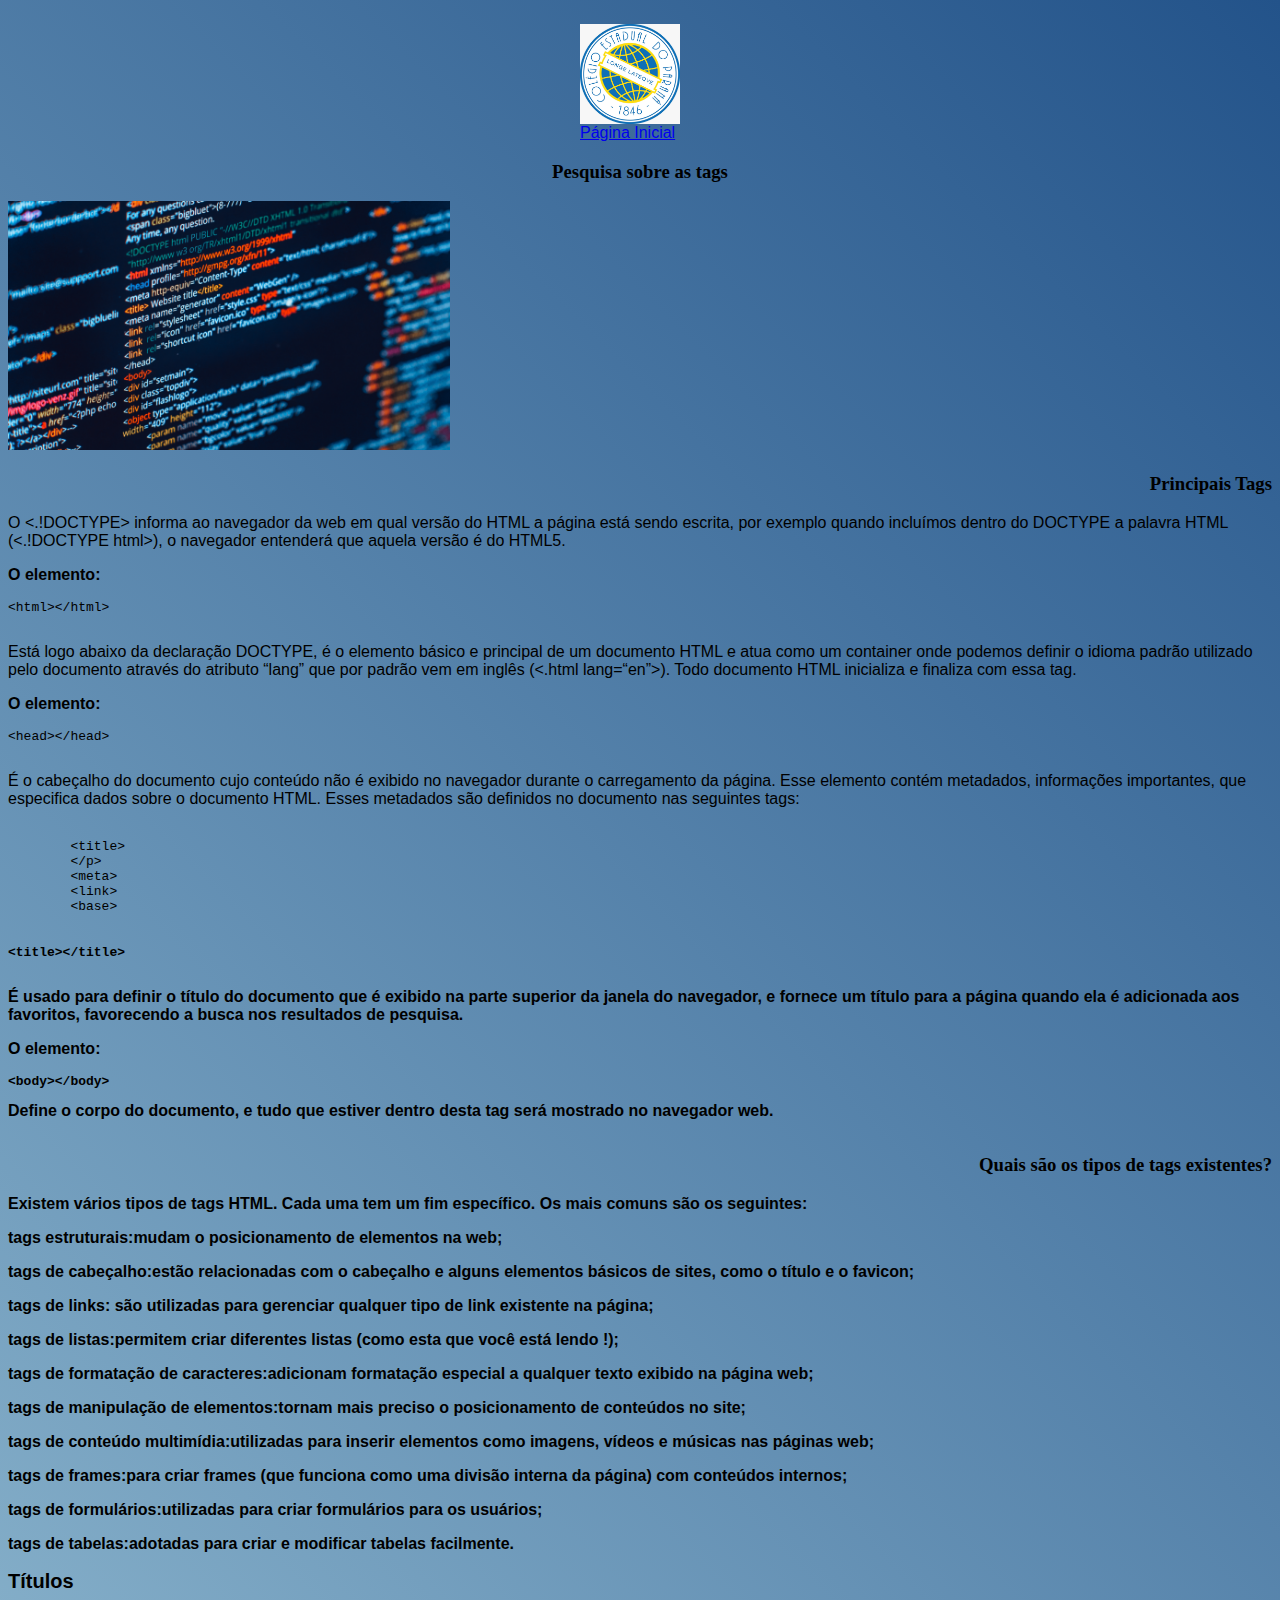
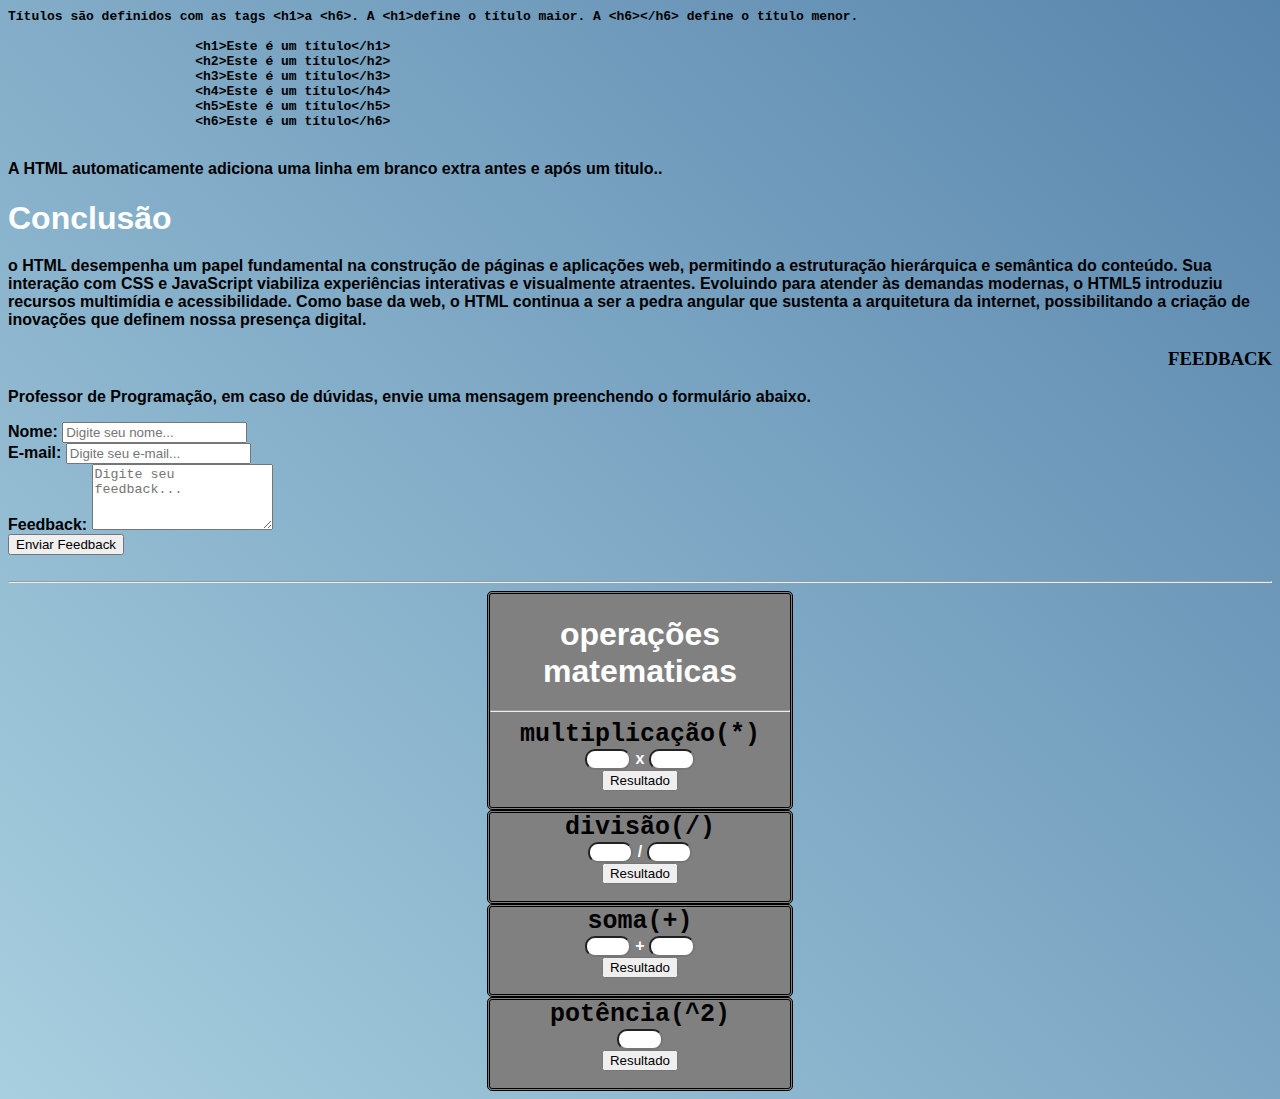
<file: programação.html>
<!DOCTYPE html>
<html lang="en">
<head>
    <meta charset="UTF-8">
    <meta name="viewport" content="width=device-width, initial-scale=1.0">
    <title>Programação</title>
    <link rel="stylesheet" href="Programação.css">
</head>
<header>
    <p>
    <div class="container">
        <img src="logonova.jpeg" alt="Logo do cep" width="100" height="100" style="float: left; margin-right: 20px;">
        <div>

            <a href="index.html">Página Inicial</a>
        </div>
</header>

<body>
    <div>
        <h3>
            <p id="Pesquisa sobre as tags">Pesquisa sobre as tags
        </h3>
    </div>

    <div class="destino">
        <img src="Html.png" style="width:35%">
        <h3>Principais Tags</h3>
        <p>O <.!DOCTYPE> informa ao navegador da web em qual versão do HTML a página está sendo escrita, por exemplo
                quando incluímos dentro do DOCTYPE a palavra HTML (<.!DOCTYPE html>), o navegador entenderá que aquela
                    versão é do HTML5.
        </p>

        <p><strong>O elemento:</strong> <xmp><html></html>
        </xmp>

            Está logo abaixo da declaração DOCTYPE, é o elemento básico e principal de um documento HTML e
            atua como um container onde podemos definir o idioma padrão utilizado pelo documento através do
            atributo “lang” que por padrão vem em inglês (<.html lang=“en”>). Todo documento HTML inicializa e
                finaliza com essa tag. </p>

      <p><strong>O elemento:</strong> <xmp><head></head>
    </xmp>

            É o cabeçalho do documento cujo conteúdo não é exibido no navegador durante o carregamento da
            página. Esse elemento contém metadados, informações importantes, que especifica dados sobre o
            documento HTML. Esses metadados são definidos no documento nas seguintes tags:</p>
          
            <xmp>
        <title>
        </p>
        <meta>
        <link>
        <base>
        </xmp>
        <p><strong><O elemento: /strong>
            <xmp><title></title>
            </xmp>

                É usado para definir o título do documento que é exibido na parte superior da janela do
                navegador,
                e fornece um título para a página quando ela é adicionada aos favoritos,
                favorecendo a busca nos resultados de pesquisa.  </p>

         <p><strong>O elemento:</strong>  <xmp><body></body></xmp>
       
        Define o corpo do documento,
        e tudo que estiver dentro desta tag será mostrado no navegador web.</p>

    </div>
    <h3>Quais são os tipos de tags existentes?</h3>
    <p>Existem vários tipos de tags HTML. Cada uma tem um fim específico. Os mais comuns são os seguintes:</p>
    <p><strong>tags estruturais:</strong>mudam o posicionamento de elementos na web;
    <p><strong>tags de cabeçalho:</strong>estão relacionadas com o cabeçalho e alguns elementos básicos de sites,
        como o título e o favicon;
    </p>
    <p><strong>tags de links</strong>: são utilizadas para gerenciar qualquer tipo de link existente na página;
    </p>
    <p><strong>tags de listas:</strong>permitem criar diferentes listas (como esta que você está lendo !);
    </p>
    <p><strong>tags de formatação de caracteres:</strong>adicionam formatação especial a qualquer texto exibido na
        página web;
    </p>
    <p><strong>tags de manipulação de elementos:</strong>tornam mais preciso o posicionamento de conteúdos no site;
    </p>
    <p><strong>tags de conteúdo multimídia:</strong>utilizadas para inserir elementos como imagens,
        vídeos e músicas nas páginas web;
    </p>
    <p><strong>tags de frames:</strong>para criar frames (que funciona como uma divisão interna da página) com conteúdos
        internos;
    </p>
    <p><strong>tags de formulários:</strong>utilizadas para criar formulários para os usuários;
    </p>
    <p><strong>tags de tabelas:</strong>adotadas para criar e modificar tabelas facilmente.</p>
    <h2>Títulos</h2>
    <xmp>Títulos são definidos com as tags <h1>a <h6>. A <h1>define o título maior. A <h6></h6> define o título menor.

                        <h1>Este é um título</h1>
                        <h2>Este é um título</h2>
                        <h3>Este é um título</h3>
                        <h4>Este é um título</h4>
                        <h5>Este é um título</h5>
                        <h6>Este é um título</h6>
                    </xmp>
    <p>A HTML automaticamente adiciona uma linha em branco extra antes e após
                        um titulo.. </p>

                        <h1><pclass="blue-text">Conclusão</pclass></h1>
    <p>o HTML desempenha um papel fundamental na construção de páginas e aplicações web,
        permitindo a estruturação hierárquica e semântica do conteúdo. Sua interação com CSS e JavaScript viabiliza
        experiências interativas e visualmente atraentes. Evoluindo para atender às demandas modernas,
        o HTML5 introduziu recursos multimídia e acessibilidade. Como base da web,
        o HTML continua a ser a pedra angular que sustenta a arquitetura da internet,
        possibilitando a criação de inovações que definem nossa presença digital.</p>

        <h3>FEEDBACK</h3>

        <P>Professor de Programação, em caso de dúvidas, envie uma mensagem preenchendo o formulário abaixo.</P>

        <form action="/enviar-feedback" method="post">
            <label for="nome">Nome:</label>
            <input type="text" id="nome" name="nome" placeholder="Digite seu nome..." required><br>
          
            <label for="email">E-mail:</label>
            <input type="email" id="email" name="email" placeholder="Digite seu e-mail..." required><br>
          
            <label for="feedback">Feedback:</label>
            <textarea id="feedback" name="feedback" rows="4" placeholder="Digite seu feedback..." required></textarea><br>
          
            <input type="submit" value="Enviar Feedback">
          </form>
        
           <!-- FIM(APRESENTAÇÃO)-->
           <br>
           <hr>
           <!--TITULO-->
           <div class="bloco">
             <h1>operações matematicas</h1>
           <!--/-->
           <hr>
            <label class="titulo"> multiplicação(*)</label> <br>
               <input type ="number" id="num" class="input"> <label id="sinal"> x </label>
               <input type ="number" id="num2" class="input"> <br>
              <button type = "submit" id="conta" onclick="texto()" >Resultado</button>
           <h2 id="show"></h2>
           </div>
           
           
           <div class="bloco">
           <label class="titulo"> divisão(/)</label> <br>
               <input type ="number" id="div" class="input"><label id="sinal"> / </label>
               <input type ="number" id="div2"class="input"> <br>
             <button type="submit" id="clicar" onclick="numero()">Resultado</button>
           <h2 id="show2"></h2>
           </div>
           
           <div class="bloco">
            <label class="titulo"> soma(+)</label> <br>
                <input type ="number" id="som" class="input"><label id="sinal"> + </label>
                <input type ="number" id="som2"class="input"> <br>
              <button type="submit" id="soma" onclick="soma()">Resultado</button>
            <h2 id="show9"></h2>
            </div>
            
           
           <div class="bloco">
             <label class="titulo"> potência(^2) </label> <br>
             <input type="number" id="pote" class="input"> <br>
             <button type="submit" onclick="result()"> Resultado </button>
             <h2 id="show5"></h2>
            
           </div>
          
           <!--ALERT-->

           <script src="pogramação.js"></script>

</body>

</html>
</file>
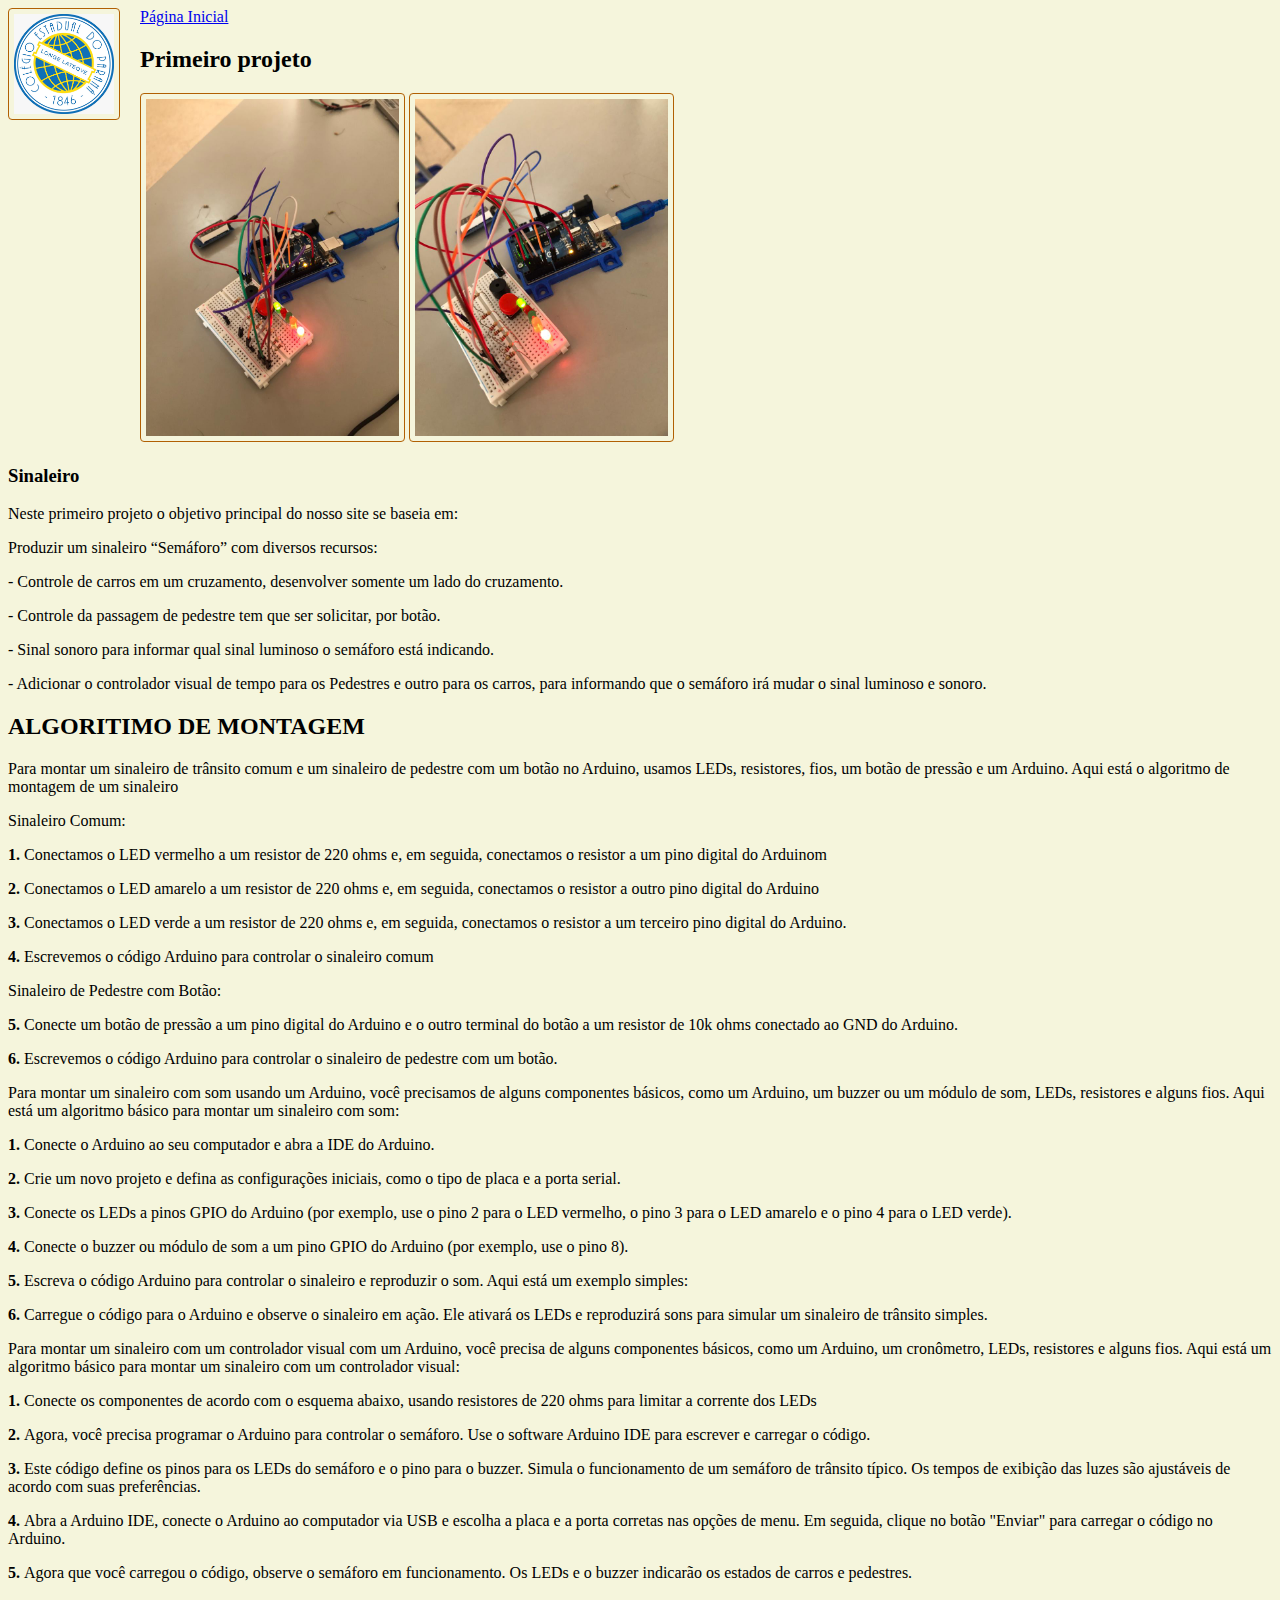
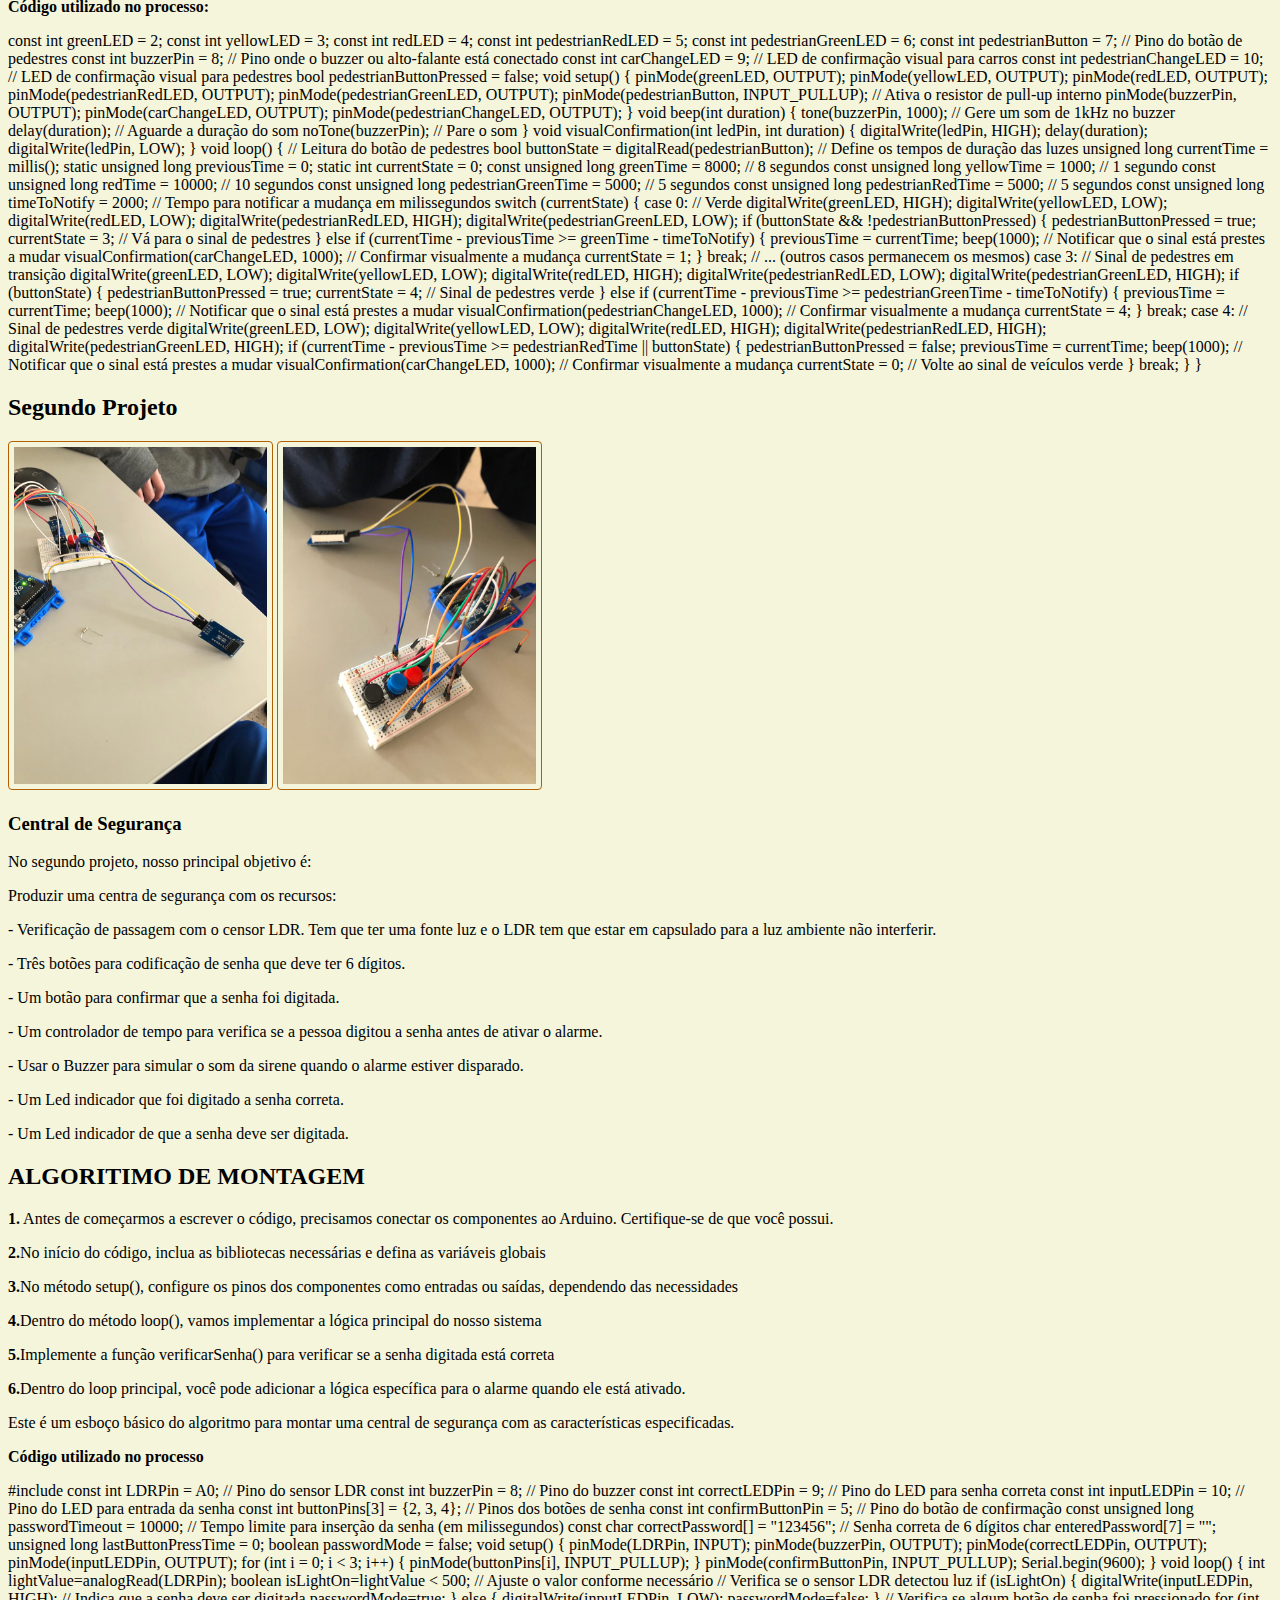
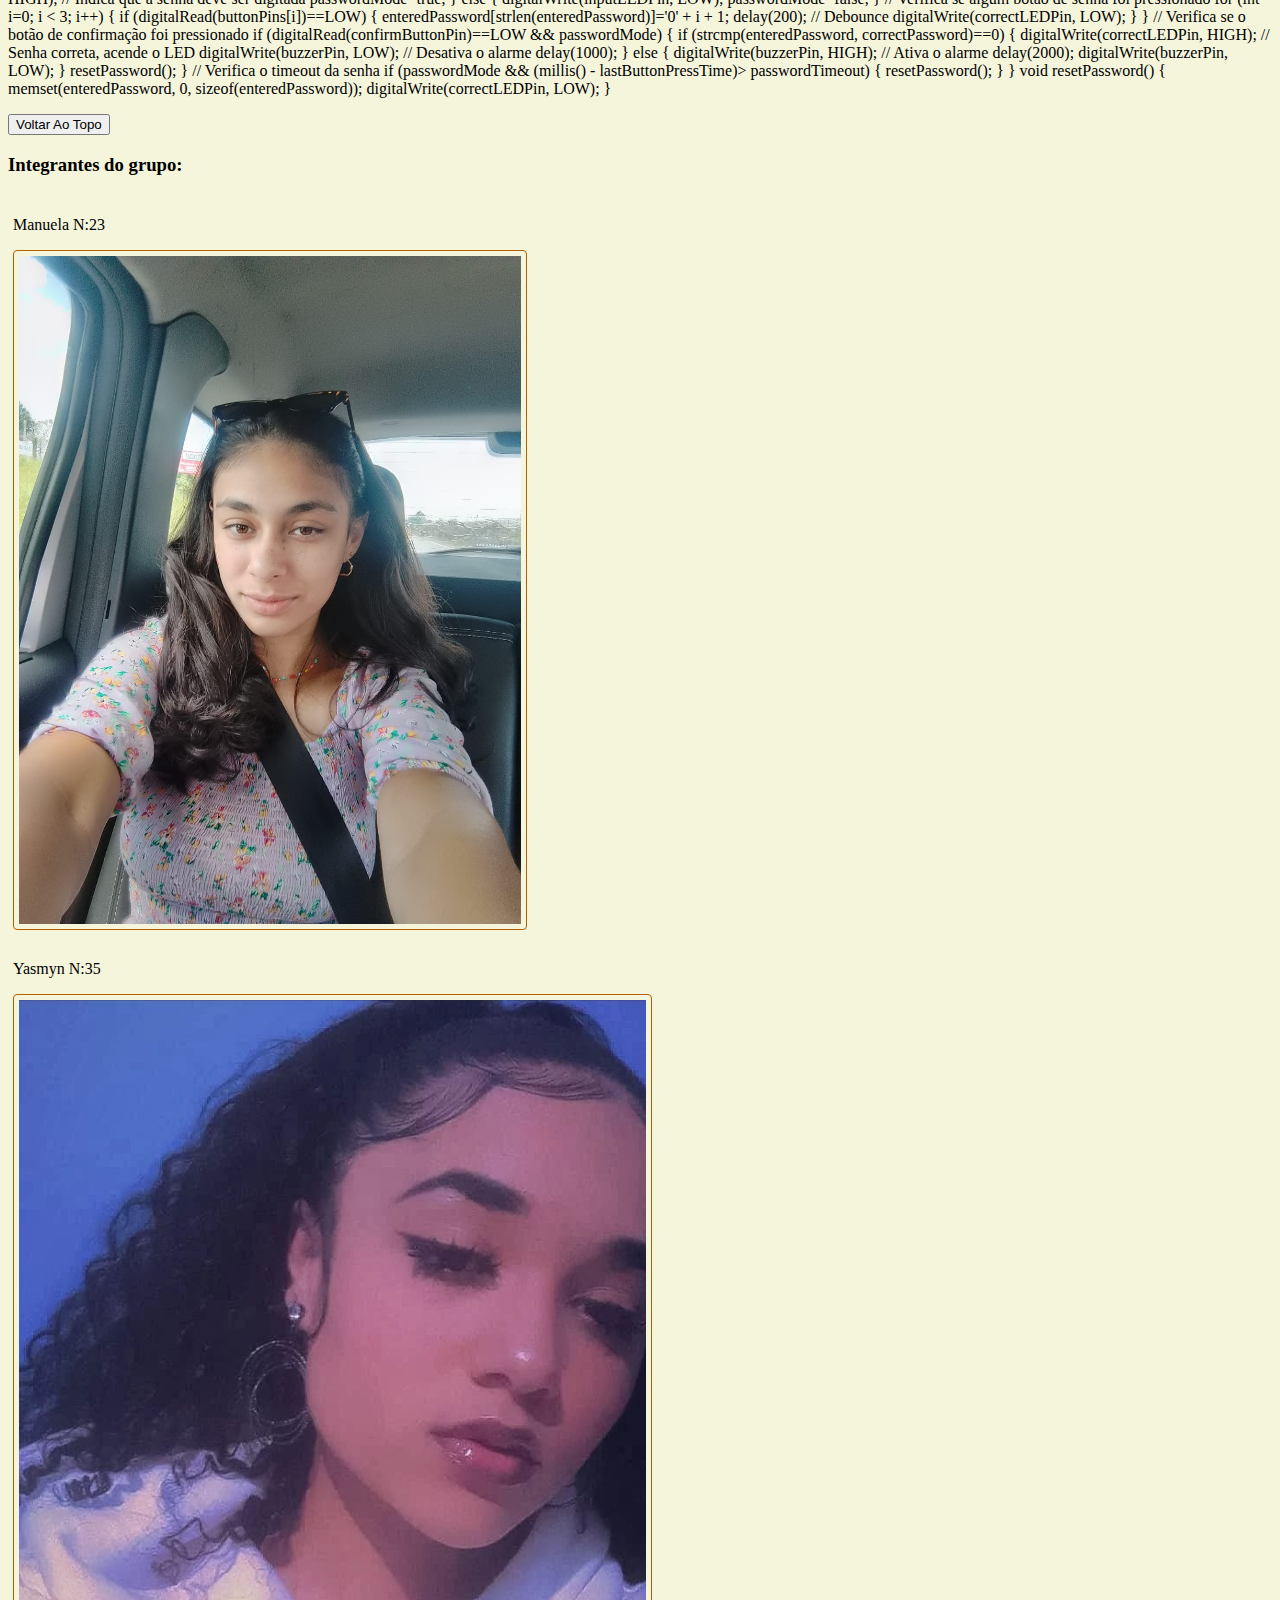
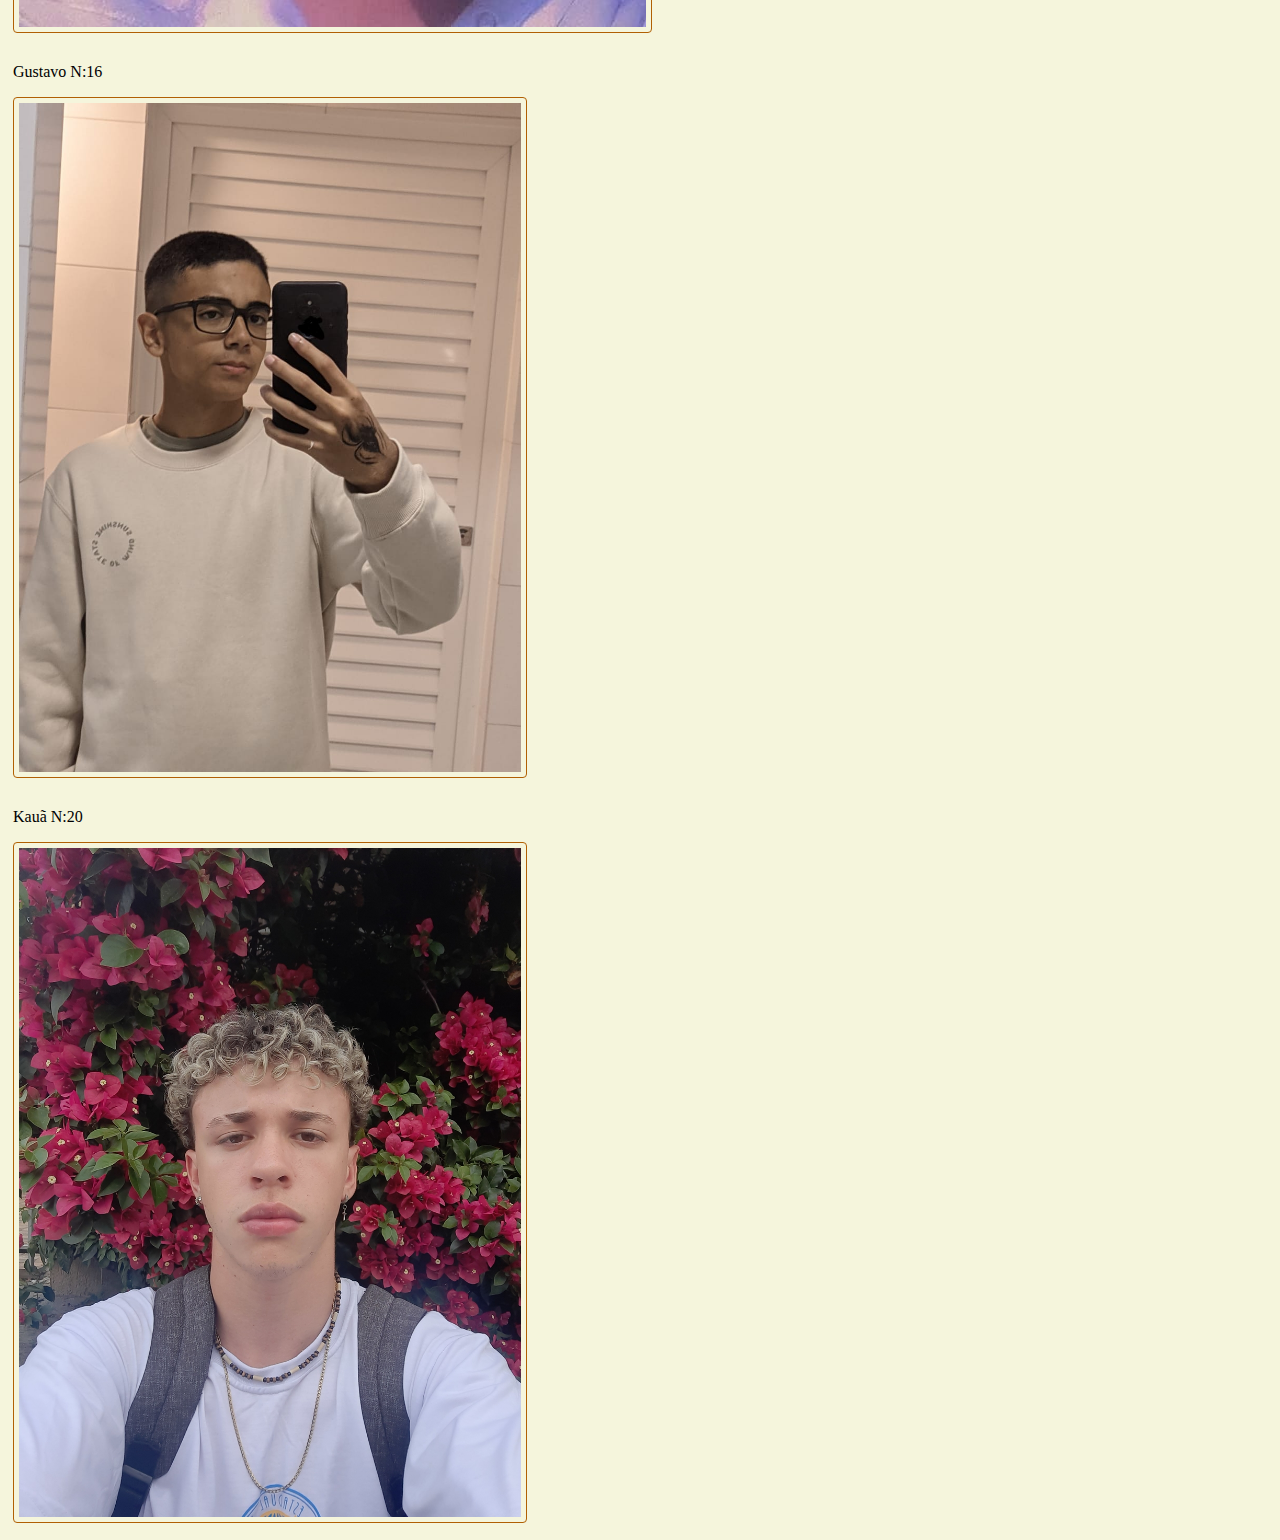
<file: robots.html>
<!DOCTYPE html>
<html lang="en">

<head>
  <meta charset="UTF-8">
  <meta http-equiv="X-UA-Compatible" content="IE=edge">
  <meta name="viewport" content="width=device-width, initial-scale=1.0">
  <title>Trabalho de Programação</title>
  <link rel="stylesheet" href="robótica.css">

</head>


<header>
  <div class="container">
    <img src="logonova.jpeg" alt="Logo do cep" width="100" height="100" style="float: left; margin-right: 20px;">
  </div>
  <a href="index.html">Página Inicial</a>
</header>

<body>
  <nav>
    <ul>
      <h2>Primeiro projeto</h2>
    </ul>
  </nav>
  <div class="destino">
    <img src="WhatsApp Image 2023-09-01 at 15.19.27.jpeg" alt="Caribe" style="width:20%" style="height: auto;">
    <img src="WhatsApp Image 2023-09-01 at 15.19.27 (1).jpeg" alt="Caribe" style="width:20%" style="height: 30%;">
    <h3>Sinaleiro</h3>
    <p>Neste primeiro projeto o objetivo principal do nosso site se baseia em:
    <p>Produzir um sinaleiro “Semáforo” com diversos recursos:</p>
    <p>- Controle de carros em um cruzamento, desenvolver somente um lado do cruzamento.</p>
    <p>- Controle da passagem de pedestre tem que ser solicitar, por botão.</p>
    <p>- Sinal sonoro para informar qual sinal luminoso o semáforo está indicando.</p>
    <p>- Adicionar o controlador visual de tempo para os Pedestres e outro para os carros, para informando que o
      semáforo irá mudar o sinal luminoso e sonoro.</p>
    <h2>ALGORITIMO DE MONTAGEM</h2>
  </div>

  <p>Para montar um sinaleiro de trânsito comum e um sinaleiro de pedestre com um botão no Arduino, usamos LEDs,
    resistores, fios, um botão de pressão e um Arduino. Aqui está o algoritmo de montagem de um sinaleiro</p>
  <p>Sinaleiro Comum: </p>
  <p><strong>1.</strong> Conectamos o LED vermelho a um resistor de 220 ohms e, em seguida, conectamos o resistor a um
    pino digital do Arduinom</p>
  <p><strong>2.</strong> Conectamos o LED amarelo a um resistor de 220 ohms e, em seguida, conectamos o resistor a
    outro pino digital do Arduino </p>
  <p><strong>3.</strong> Conectamos o LED verde a um resistor de 220 ohms e, em seguida, conectamos o resistor a um
    terceiro pino digital do Arduino.</p>
  <p><strong>4.</strong> Escrevemos o código Arduino para controlar o sinaleiro comum </p>
  <p>Sinaleiro de Pedestre com Botão: </p>
  <p><strong>5.</strong> Conecte um botão de pressão a um pino digital do Arduino e o outro terminal do botão a um
    resistor de 10k ohms conectado ao GND do Arduino.</p>
  <p><strong>6.</strong> Escrevemos o código Arduino para controlar o sinaleiro de pedestre com um botão. </p>

  <p>Para montar um sinaleiro com som usando um Arduino, você precisamos de alguns componentes básicos, como um
    Arduino, um buzzer ou um módulo de som, LEDs, resistores e alguns fios. Aqui está um algoritmo básico para montar
    um sinaleiro com som:</p>
  <p><strong>1.</strong> Conecte o Arduino ao seu computador e abra a IDE do Arduino.</p>
  <p><strong>2.</strong> Crie um novo projeto e defina as configurações iniciais, como o tipo de placa e a porta
    serial.</p>
  <p><strong>3.</strong> Conecte os LEDs a pinos GPIO do Arduino (por exemplo, use o pino 2 para o LED vermelho, o
    pino 3 para o LED amarelo e o pino 4 para o LED verde).</p>
  <p><strong>4.</strong> Conecte o buzzer ou módulo de som a um pino GPIO do Arduino (por exemplo, use o pino 8).</p>
  <p><strong>5.</strong> Escreva o código Arduino para controlar o sinaleiro e reproduzir o som. Aqui está um exemplo
    simples:</p>
  <p><strong>6.</strong> Carregue o código para o Arduino e observe o sinaleiro em ação. Ele ativará os LEDs e
    reproduzirá sons para simular um sinaleiro de trânsito simples.

  <p>Para montar um sinaleiro com um controlador visual com um Arduino, você precisa de alguns componentes básicos,
    como um Arduino, um cronômetro, LEDs, resistores e alguns fios. Aqui está um algoritmo básico para montar um
    sinaleiro com um controlador visual:</p>
  <p><strong>1. </strong>Conecte os componentes de acordo com o esquema abaixo, usando resistores de 220 ohms para
    limitar a corrente dos LEDs</p>
  <p><strong>2. </strong>Agora, você precisa programar o Arduino para controlar o semáforo. Use o software Arduino IDE
    para escrever e carregar o código.</p>
  <p><strong>3. </strong>Este código define os pinos para os LEDs do semáforo e o pino para o buzzer. Simula o
    funcionamento de um semáforo de trânsito típico. Os tempos de exibição das luzes são ajustáveis de acordo com suas
    preferências.</p>
  <p><strong>4. </strong>Abra a Arduino IDE, conecte o Arduino ao computador via USB e escolha a placa e a porta
    corretas nas opções de menu. Em seguida, clique no botão "Enviar" para carregar o código no Arduino. </p>
  <p><strong>5. </strong>Agora que você carregou o código, observe o semáforo em funcionamento. Os LEDs e o buzzer
    indicarão os estados de carros e pedestres. </p>

  <strong>Código utilizado no processo:</strong>
  <p>const int greenLED = 2;
    const int yellowLED = 3;
    const int redLED = 4;
    const int pedestrianRedLED = 5;
    const int pedestrianGreenLED = 6;
    const int pedestrianButton = 7; // Pino do botão de pedestres
    const int buzzerPin = 8; // Pino onde o buzzer ou alto-falante está conectado
    const int carChangeLED = 9; // LED de confirmação visual para carros
    const int pedestrianChangeLED = 10; // LED de confirmação visual para pedestres

    bool pedestrianButtonPressed = false;

    void setup() {
    pinMode(greenLED, OUTPUT);
    pinMode(yellowLED, OUTPUT);
    pinMode(redLED, OUTPUT);
    pinMode(pedestrianRedLED, OUTPUT);
    pinMode(pedestrianGreenLED, OUTPUT);
    pinMode(pedestrianButton, INPUT_PULLUP); // Ativa o resistor de pull-up interno
    pinMode(buzzerPin, OUTPUT);
    pinMode(carChangeLED, OUTPUT);
    pinMode(pedestrianChangeLED, OUTPUT);
    }

    void beep(int duration) {
    tone(buzzerPin, 1000); // Gere um som de 1kHz no buzzer
    delay(duration); // Aguarde a duração do som
    noTone(buzzerPin); // Pare o som
    }

    void visualConfirmation(int ledPin, int duration) {
    digitalWrite(ledPin, HIGH);
    delay(duration);
    digitalWrite(ledPin, LOW);
    }

    void loop() {
    // Leitura do botão de pedestres
    bool buttonState = digitalRead(pedestrianButton);

    // Define os tempos de duração das luzes
    unsigned long currentTime = millis();
    static unsigned long previousTime = 0;
    static int currentState = 0;

    const unsigned long greenTime = 8000; // 8 segundos
    const unsigned long yellowTime = 1000; // 1 segundo
    const unsigned long redTime = 10000; // 10 segundos
    const unsigned long pedestrianGreenTime = 5000; // 5 segundos
    const unsigned long pedestrianRedTime = 5000; // 5 segundos
    const unsigned long timeToNotify = 2000; // Tempo para notificar a mudança em milissegundos

    switch (currentState) {
    case 0: // Verde
    digitalWrite(greenLED, HIGH);
    digitalWrite(yellowLED, LOW);
    digitalWrite(redLED, LOW);
    digitalWrite(pedestrianRedLED, HIGH);
    digitalWrite(pedestrianGreenLED, LOW);
    if (buttonState && !pedestrianButtonPressed) {
    pedestrianButtonPressed = true;
    currentState = 3; // Vá para o sinal de pedestres
    } else if (currentTime - previousTime >= greenTime - timeToNotify) {
    previousTime = currentTime;
    beep(1000); // Notificar que o sinal está prestes a mudar
    visualConfirmation(carChangeLED, 1000); // Confirmar visualmente a mudança
    currentState = 1;
    }
    break;

    // ... (outros casos permanecem os mesmos)

    case 3: // Sinal de pedestres em transição
    digitalWrite(greenLED, LOW);
    digitalWrite(yellowLED, LOW);
    digitalWrite(redLED, HIGH);
    digitalWrite(pedestrianRedLED, LOW);
    digitalWrite(pedestrianGreenLED, HIGH);
    if (buttonState) {
    pedestrianButtonPressed = true;
    currentState = 4; // Sinal de pedestres verde
    } else if (currentTime - previousTime >= pedestrianGreenTime - timeToNotify) {
    previousTime = currentTime;
    beep(1000); // Notificar que o sinal está prestes a mudar
    visualConfirmation(pedestrianChangeLED, 1000); // Confirmar visualmente a mudança
    currentState = 4;
    }
    break;

    case 4: // Sinal de pedestres verde
    digitalWrite(greenLED, LOW);
    digitalWrite(yellowLED, LOW);
    digitalWrite(redLED, HIGH);
    digitalWrite(pedestrianRedLED, HIGH);
    digitalWrite(pedestrianGreenLED, HIGH);
    if (currentTime - previousTime >= pedestrianRedTime || buttonState) {
    pedestrianButtonPressed = false;
    previousTime = currentTime;
    beep(1000); // Notificar que o sinal está prestes a mudar
    visualConfirmation(carChangeLED, 1000); // Confirmar visualmente a mudança
    currentState = 0; // Volte ao sinal de veículos verde
    }
    break;
    }
    }
  </p>

  <h2>Segundo Projeto</h2>

  <div class="destino">
    <img src="WhatsApp Image 2023-09-01 at 16.22.37 (1).jpeg" alt="Sudeste Asiático" style="width:20%"
      style="height: auto;">
    <img src="WhatsApp Image 2023-09-01 at 16.22.37.jpeg" alt="Sudeste Asiático" style="width:20%"
      style="height: auto;">
  </div>
  <h3>Central de Segurança</h3>
  <p>No segundo projeto, nosso principal objetivo é:</p>
  <p>Produzir uma centra de segurança com os recursos:</p>
  <p>- Verificação de passagem com o censor LDR. Tem que ter uma fonte luz e o LDR tem que estar em capsulado para a
    luz ambiente não interferir.</p>
  <p>- Três botões para codificação de senha que deve ter 6 dígitos.</p>
  <p>- Um botão para confirmar que a senha foi digitada.</p>
  <p>- Um controlador de tempo para verifica se a pessoa digitou a senha antes de ativar o alarme.</p>
  <p>- Usar o Buzzer para simular o som da sirene quando o alarme estiver disparado.</p>
  <p>- Um Led indicador que foi digitado a senha correta.</p>
  <p>- Um Led indicador de que a senha deve ser digitada.</p>

  <h2>ALGORITIMO DE MONTAGEM</h2>

  <p><strong>1.</strong> Antes de começarmos a escrever o código, precisamos conectar os componentes ao Arduino.
    Certifique-se de que você possui.</p>
  <p><strong>2.</strong>No início do código, inclua as bibliotecas necessárias e defina as variáveis globais</p>
  <p><strong>3.</strong>No método setup(), configure os pinos dos componentes como entradas ou saídas, dependendo
    das necessidades</p>
  <p><strong>4.</strong>Dentro do método loop(), vamos implementar a lógica principal do nosso sistema</p>
  <p><strong>5.</strong>Implemente a função verificarSenha() para verificar se a senha digitada está correta</p>
  <p><strong>6.</strong>Dentro do loop principal, você pode adicionar a lógica específica para o alarme quando ele
    está ativado.</p>
  <p>Este é um esboço básico do algoritmo para montar uma central de segurança com as características especificadas.
  </p>

  <strong>Código utilizado no processo</strong>

  <p>#include <Arduino.h>

      const int LDRPin = A0; // Pino do sensor LDR
      const int buzzerPin = 8; // Pino do buzzer
      const int correctLEDPin = 9; // Pino do LED para senha correta
      const int inputLEDPin = 10; // Pino do LED para entrada da senha
      const int buttonPins[3] = {2, 3, 4}; // Pinos dos botões de senha
      const int confirmButtonPin = 5; // Pino do botão de confirmação
      const unsigned long passwordTimeout = 10000; // Tempo limite para inserção da senha (em milissegundos)
      const char correctPassword[] = "123456"; // Senha correta de 6 dígitos

      char enteredPassword[7] = "";
      unsigned long lastButtonPressTime = 0;
      boolean passwordMode = false;

      void setup() {
      pinMode(LDRPin, INPUT);
      pinMode(buzzerPin, OUTPUT);
      pinMode(correctLEDPin, OUTPUT);
      pinMode(inputLEDPin, OUTPUT);

      for (int i = 0; i < 3; i++) { pinMode(buttonPins[i], INPUT_PULLUP); } pinMode(confirmButtonPin, INPUT_PULLUP);
        Serial.begin(9600); } void loop() { int lightValue=analogRead(LDRPin); boolean isLightOn=lightValue < 500; //
        Ajuste o valor conforme necessário // Verifica se o sensor LDR detectou luz if (isLightOn) {
        digitalWrite(inputLEDPin, HIGH); // Indica que a senha deve ser digitada passwordMode=true; } else {
        digitalWrite(inputLEDPin, LOW); passwordMode=false; } // Verifica se algum botão de senha foi pressionado for
        (int i=0; i < 3; i++) { if (digitalRead(buttonPins[i])==LOW) { enteredPassword[strlen(enteredPassword)]='0' + i
        + 1; delay(200); // Debounce digitalWrite(correctLEDPin, LOW); } } // Verifica se o botão de confirmação foi
        pressionado if (digitalRead(confirmButtonPin)==LOW && passwordMode) { if (strcmp(enteredPassword,
        correctPassword)==0) { digitalWrite(correctLEDPin, HIGH); // Senha correta, acende o LED digitalWrite(buzzerPin,
        LOW); // Desativa o alarme delay(1000); } else { digitalWrite(buzzerPin, HIGH); // Ativa o alarme delay(2000);
        digitalWrite(buzzerPin, LOW); } resetPassword(); } // Verifica o timeout da senha if (passwordMode && (millis()
        - lastButtonPressTime)>
        passwordTimeout) {
        resetPassword();
        }
        }

        void resetPassword() {
        memset(enteredPassword, 0, sizeof(enteredPassword));
        digitalWrite(correctLEDPin, LOW);
        }
  </p>

  <button onclick="window.location.href='#Viagens-Maravilhosas'">Voltar Ao Topo</button>

  <h3>
    <p id="funcionarios-do-mes">Integrantes do grupo:</p>
  </h3>

  <div class="row">
    <div class="column">
      <p>Manuela N:23</p>
      <img src="foto1.jpeg" alt="Manu" style="width:40%">
    </div>
  </div>
  <div class="column">
    <p>Yasmyn N:35</p>
    <img src="foto2.jpeg" alt="Yasmyn" style="width:50%">
  </div>
  <div class="column">
    <p>Gustavo N:16</p>
    <img src="foto3.jpeg" alt="Gustavo" style="width:40%">
  </div>
  <div class="column">
    <p>Kauã N:20</p>
    <img src="foto4.jpeg" alt="Kauã" style="width:40%">
  </div>
</body>

</html>
</file>
<file: Programação.css>
body{background: radial-gradient(circle, #eb39e2, #1881d8);}

  
  h1{
    font-family:sans-serif;
    color:white;
    text-shadow: 3px, 3px, 3px;
    
   
  }
  h2{
    color:black;
    font-size:20px;
    font-family:sans-serif;
  }
  .titulo{
    
    font-size:25px;
    color:black;
    font-family:monospace;
  }
  .bloco{
    background:gray;
  text-align:center;
    width:300px;
    border-style:double;
    border-radius:5px;
    margin-left:auto;
    margin-right:auto;
    margin-top:auto;
    background-position:absolute;
    display:table;
    vertical-align:absolute;
  }
  
  .input{
    border-radius:10px;
    color:red;
    inline-size:1cm;
    text-align:center;
   }
  #sinal{
    color:white;
  }
  h3{
    text-align:right;
    font-family:bradley hand, cursive;
  }
  #apresentacao{
    text-align:center;
    padding:0.3cm;
  }
  #seunome{
    font-size:25px;
    font-family:sans-serif;
  }


  :root {
    --cinza: #aaa;
    --vermelha: #e93d50;
    --vermelha-escura: #af303f;
    --branca: #fff;
    --luz: rgb(229, 255, 0);
  }
  
  body {
    align-items: center;
    background: linear-gradient(45deg, #a7cfdf 0%,#23538a 100%);
    display: flex;
    justify-content: center;
    flex-direction: column;
    font-family: 'Montserrat', sans-serif;
    min-height: 100vh;
  }
  
  h1 {
    color: var(--branca);
    margin-bottom: 20px;
    font-size: 2rem;
  }
  
  .teclado {
    background: linear-gradient(to bottom, #eeeeee 0%,#cccccc 100%);
    box-shadow: 6px 8px 0 6px #666, 10px 10px 10px #000;
    border-radius: 30px;
    display: grid;
    gap: 10px;
    grid-template-columns: repeat(3, 1fr);
    padding: 10px;
  }
  
  .tecla {
    background-color: var(--branca);
    border-radius: 30px;
    box-shadow: 3px 3px 0 var(--cinza);
    color: var(--vermelha);
    cursor: pointer;
    height: 120px;
    font-size: 1.75em;
    font-weight: bold;
    line-height: 120px;
    text-align: center;
    width: 120px;
  }
  
  .tecla.ativa,
  .tecla:active {
    background-color: var(--vermelha);
    border: 4px solid  var(--vermelha);
    box-shadow: 3px 3px 0 var(--vermelha-escura) inset;
    color: var(--branca);
    outline: none;
  }
  
  .tecla.focus,
  .tecla:focus {
    outline: none;
    box-shadow: 1px 1px 10px var(--luz);
  }
  
  .tecla.ativa:focus,
  .tecla:active:focus {
    box-shadow: 3px 3px 0 var(--vermelha-escura) inset, 1px 1px 10px var(--luz);
  }
</file>
<file: robótica.css>
body{background:#F5F5DC;}

.row {
    display: flex;
  }
  
  /* cria uma coluna de imagem que ocupa 25% da largura da linha */
  .column {
    flex: 25%;
    padding: 5px;
  }
  
  /* adiciona uma borda às imagens */
  img {
    border: 1px solid #b16003;
    border-radius: 4px;
    padding: 5px;
  }
  
  .carousel {
    display: block;
    max-width: 800px;
    margin: 0 auto;
    overflow: hidden;
    position: relative;
  }
  
  .carousel img {
    width: 100%;
    height: auto;
    display: none;
  }
  
  .carousel img.active {
    display: block;
  }
  
  .carousel-btn {
    position: absolute;
    top: 50%;
    transform: translateY(-50%);
    cursor: pointer;
  }
  
  .prev {
    left: 10px;
  }
  
  .next {
    right: 10px;
  }
</file>
